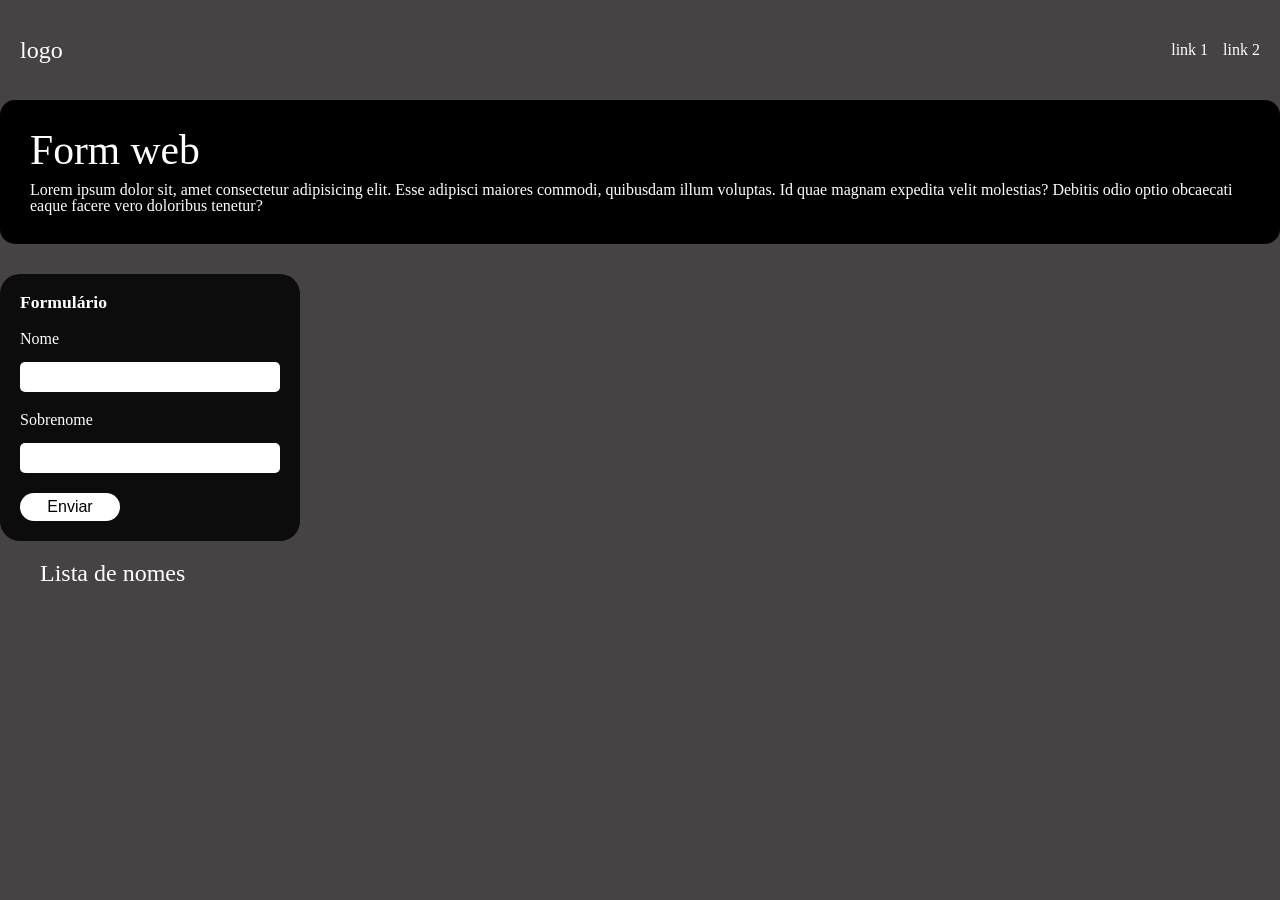
<file: form-web/index.html>
<!DOCTYPE html>
<html lang="pt-br">

<head>
    <meta charset="UTF-8">
    <meta name="viewport" content="width=device-width, initial-scale=1.0">
    <title>Document</title>
    <link rel="stylesheet" href="./css/style.css">
    <link rel="stylesheet" href="./css/reset.css">
</head>

<body>

    <div class="container">
        <header>
            <p>logo</p>
            <ul>
                <li>link 1</li>
                <li>link 2</li>
            </ul>

        </header>

        <main>
            <h1>Form web</h1>
            <p>Lorem ipsum dolor sit, amet consectetur adipisicing elit. Esse adipisci maiores commodi, quibusdam illum
                voluptas. Id quae magnam expedita velit molestias? Debitis odio optio obcaecati eaque facere vero
                doloribus tenetur?</p>
        </main>

        <form>

            <article class="form-group">
                <h1>Formulário</h1>

                <div class="input-box">
                    <label for="">Nome</label>
                    <input type="text" id="nome-input">
                </div>

                <div class="input-box">
                    <label for="">Sobrenome</label>
                    <input type="text" id="sobrenome-input">
                </div>

                <button class="send-button">Enviar</button>


            </article>

            <ul class="lista-nomes">
                <h1>Lista de nomes</h1>

            </ul>

        </form>



    </div>

    <script src="./js/script.js"></script>
</body>

</html>
</file>
<file: form-web/css/style.css>
* {
    margin: 0;
    padding: 0;
    box-sizing: border-box;
    color: #fff;
}

body {
    font-family: Verdana, Geneva, Tahoma, sans-serif;
    background-color: #454343;
}


.container {
    width: 100%;
    max-width: 1600px;
    margin: 0 auto;
}

.container header {
    display: flex;
    align-items: center;
    justify-content: space-between;
    padding: 0 20px;
    width: 100%;

    height: 100px;
}

.container header ul {
    display: flex;
    gap: 15px;
    align-items: center;

}

.container header p {
    font-size: 1.5rem;

}

main {
    display: flex;
    flex-direction: column;
    gap: 10px;
    margin-bottom: 30px;
    background-color: black;
    border-radius: 15px;
    padding: 30px;
}

main h1 {
    font-size: 2.6rem;
}

.form-group {
    display: grid;
    gap: 20px;
    margin-top: 20px;

    min-width: 300px;
    background-color: rgb(13, 12, 12);
    width: max-content;
    padding: 20px 20px;
    border-radius: 20px;


}

.form-group h1 {
    font-weight: 600;
    font-size: 1.1rem;
}

.form-group .input-box {
    display: flex;
    gap: 15px;
    flex-direction: column;
    max-width: 300px;
}

.form-group .input-box input {
    border-radius: 5px;
    height: 30px;
    border: none;
    outline: none;
    color: black;
    padding: 5px;
}

button {
    background-color: #fff;
    padding: 5px;
    font-size: 1rem;
    border-radius: 20px;
    color: black;
    max-width: 100px;
    border: none;

    cursor: pointer;
}

.lista-nomes {
    display: block;
    flex-direction: column;
    margin-top: 20px;
    margin-left: 40px;

}

.lista-nomes h1 {
    font-size: 1.5rem;
    margin-bottom: 20px;
}

.lista-nomes li {
    font-size: 1.2rem;
    list-style: square;
    margin: 10px 0;
}
</file>
